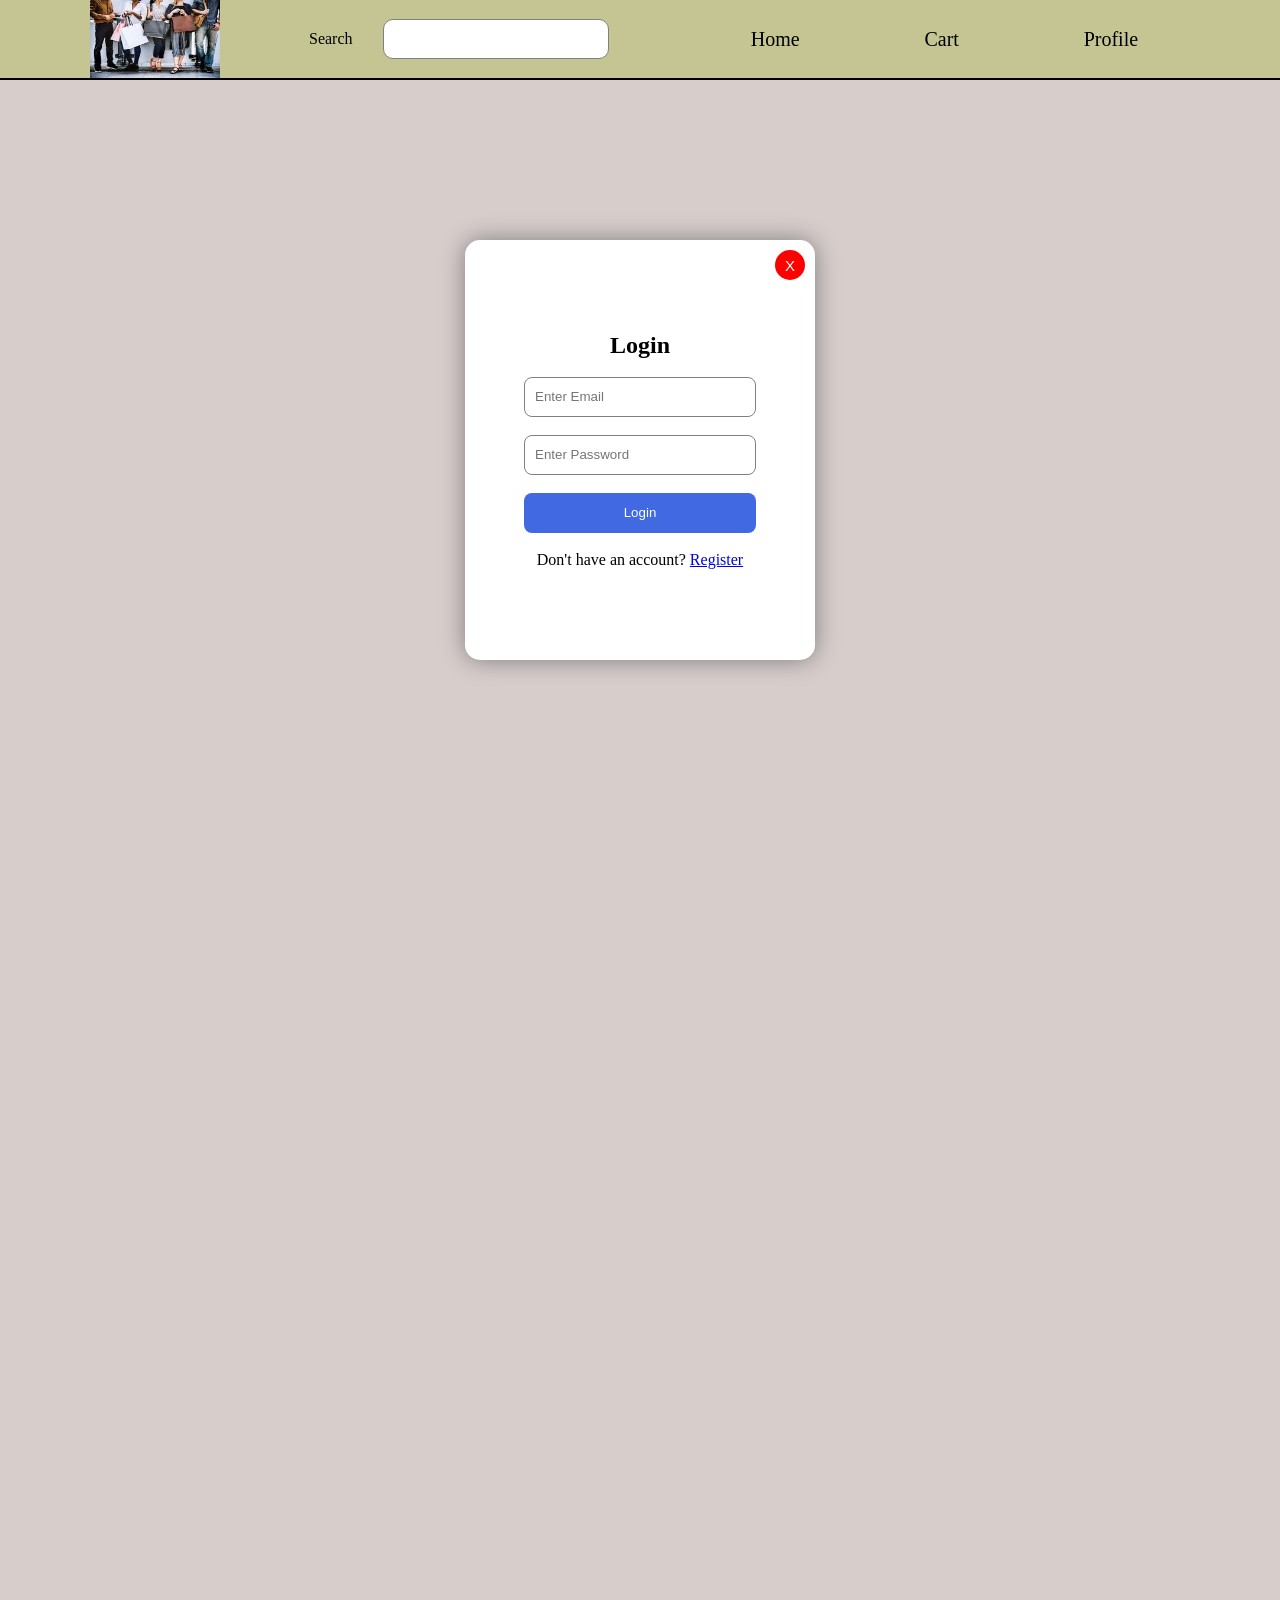
<file: home.html>
<!DOCTYPE html>
<html lang="en">
<head>
    <meta charset="UTF-8">
    <meta name="viewport" content="width=device-width, initial-scale=1.0">
    <title>Quick Shopping</title>
    <link rel="stylesheet" href="home.css">
    <link rel="stylesheet" href="[data-uri]">
</head>
<body>
    <nav >
        <div id="logo_box">
            <img id="logo"
             src="[data-uri]" alt=""></div>
        <div id="search_Container">
            <label for="SearchProduct">Search</label>
            <input type="text" name="SearchProduct" id="SearchProduct">
        </div>
        <div id="link">
            <a href="">Home</a>
            <a href="">Cart</a>
            <a href="">Profile</a>
        </div>
    </nav>
    <main id="root"></main>
    <footer></footer>
   

    <div id="popUp">
        
        <button id="btn">X</button>
        <h2>Login</h2>
        <input type="email" placeholder="Enter Email">
        <input type="password" placeholder="Enter Password">
        <button id="loginBtn">Login</button>
        <p>
            Don't have an account?
            <a href="#">Register</a>
        </p>
    </div>
    
    <script src="home.js"></script>
    
</body>
</html>
</file>
<file: home.css>
*{
    margin: 0px;
    padding: 0px;
    box-sizing: border-box;
    
}
nav{
    background-color: rgb(197, 197, 148);
    display: flex;
    align-items: center;
    justify-content: space-evenly;
    height: 80px;
    /* width: 100vw; */
    position: sticky;
    top: 0;
    border-bottom: 2px solid black;
}
#logo{
    height: 100%;
    width: 130px;
}
#logo_box{
    height:100%;
    width:150px ;
    /* background-color: red; */
    display: flex;
    justify-content: center;
}
#search_Container{
    height: 100%;
    width: 300px;
    /* background-attachment: yellow; */
    justify-content: center;
    display: flex;
    align-items: center;
    
}
#search_Container >input{
    margin-left: 30px;
    padding-left: 15px;
    font-size: 18px;
    font-weight: bold;
    height:40px;
    width:100% ;
    border: 1px solid gray;
    border-radius: 10px;

}

#link{
    height: 100%;
    width: 40%;
    display: flex;
    align-items: center;
    justify-content: space-around;
} 
#link > a {
    text-decoration: none;
    font-size: 20px;
    color: black;

}
#root{
    display: flex;
    flex-wrap: wrap;
    gap: 75px;
    padding-left: 75px;
    padding-top: 50px;
    background-color: rgb(215, 206, 204);
    height:6000px ;

}
.card{
    background-color: rgb(167, 198, 209);
    height: 500px;
    width: 350px;
    border-radius: 20px;
    box-shadow: 10px 10px 10px rgb(159, 119, 119);
}
.img_Container{
    height: 60%;
    width: 100%;
    display: flex;
    align-items: center;
    justify-content: center;
    border-bottom: 2px solid;
    background-color: white;

}
.img_Container > img {
    height: 100%;
    width: auto;
    
}

.main_container {
    height: 40%;
    padding: 20px;
    
}
.viewContainer{
    height: 40px;
    width: 100%;
    background-color: rgb(162,144,144);
    display: flex;
    align-items: center;
    justify-content: center;
    margin-top: 10px;
    border-radius: 20px;
}

.viewContainer > a {
    text-decoration: none;
    color: black;
    font-size: 20px;
    font-weight: bold;
}

span{
    font-weight: bolder;
    color: rgb(130, 101, 101);

}
#popUp{
    height: 60vh;
    width: 50vw;
    background-color: blanchedalmond;
    position: fixed;
    top: 150px;
    left: 350px;
    border-radius: 20px;
    padding: 30px;
    display: flex;
    justify-content: space-between;
    box-shadow: 0px 0px 0px black ;
}
#btn{
    height: 30px;
    width: 60px;
    background-color: rgb(212, 129, 129);
    color: white;
    font-size: 15px;
    border: none;
    border-radius: 20px;
}

#popUp{
    height: 420px;
    width: 350px;
    background: white;
    position: fixed;
    top: 50%;
    left: 50%;
    transform: translate(-50%,-50%);
    border-radius: 15px;
    display: flex;
    flex-direction: column;
    justify-content: center;
    align-items: center;
    gap: 18px;
    box-shadow: 0 0 25px rgba(0, 0, 0,.4);
    z-index: 100;
}

#popUp input{
    width: 80%;
    height: 40px;
    padding-left: 10px;
    border-radius: 8px;
    border: 1px solid gray;
}

#loginBtn{
    width: 80%;
    height: 40px;
    background-color: royalblue;
    color: white;
    border: none;
    border-radius: 8px;
    cursor: pointer;
}

#btn{
    position: absolute;
    top: 10px;
    right: 10px;
    height: 30px;
    width: 30px;
    border: none;
    border-radius: 50%;
    background: red;
    color: white;
    cursor: pointer;
}
</file>
